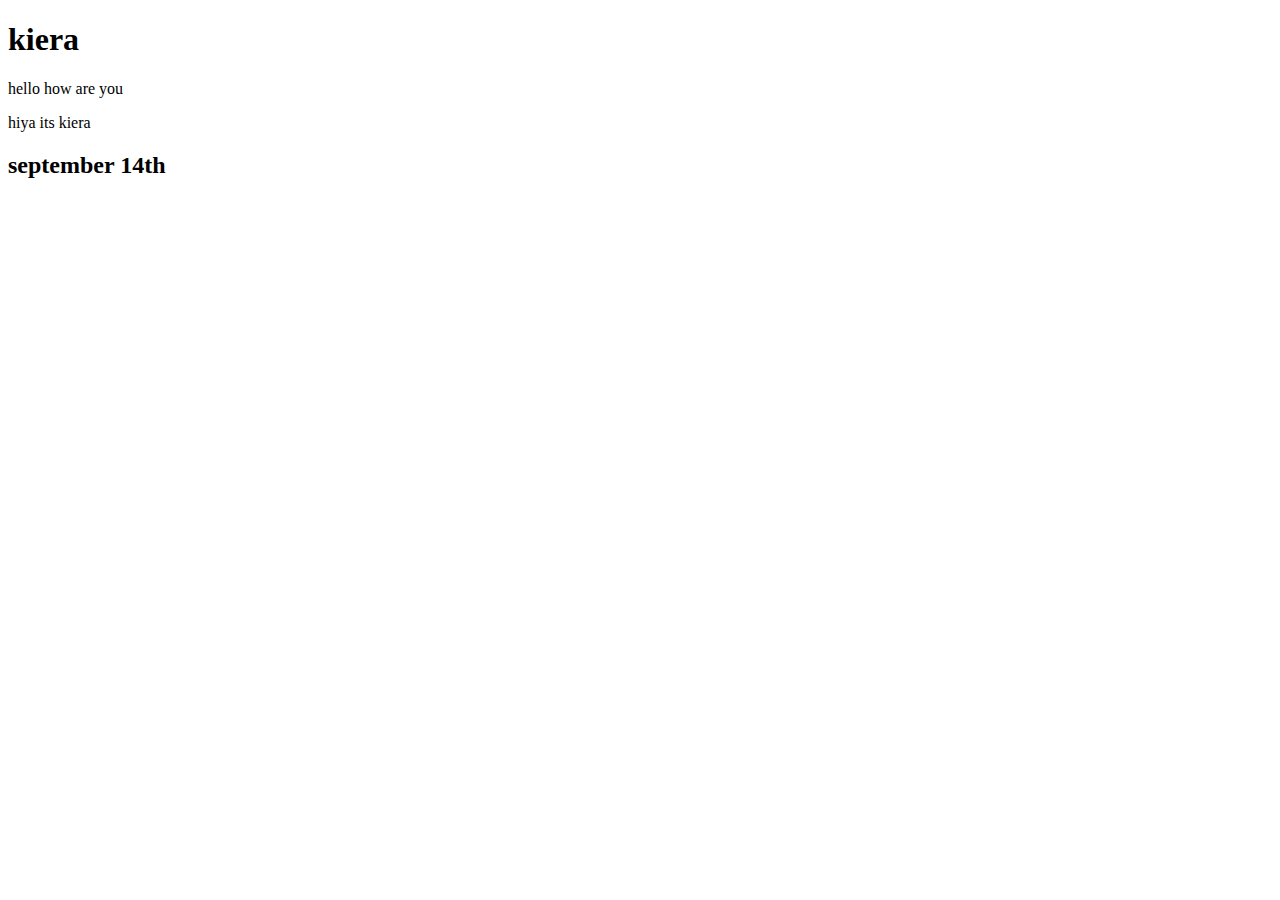
<file: demo/index.html>
<!DOCTYPE html>
<html lang="en">
<head>
    <meta charset="UTF-8">
    <meta name="viewport" content="width=device-width, initial-scale=1.0">
    <title>my webpage</title>
</head>
<body>
  <h1>kiera</h1>  
  <p>hello how are you</p>
  <p>hiya its kiera</p>
  <h2>september 14th</h2>
</file>
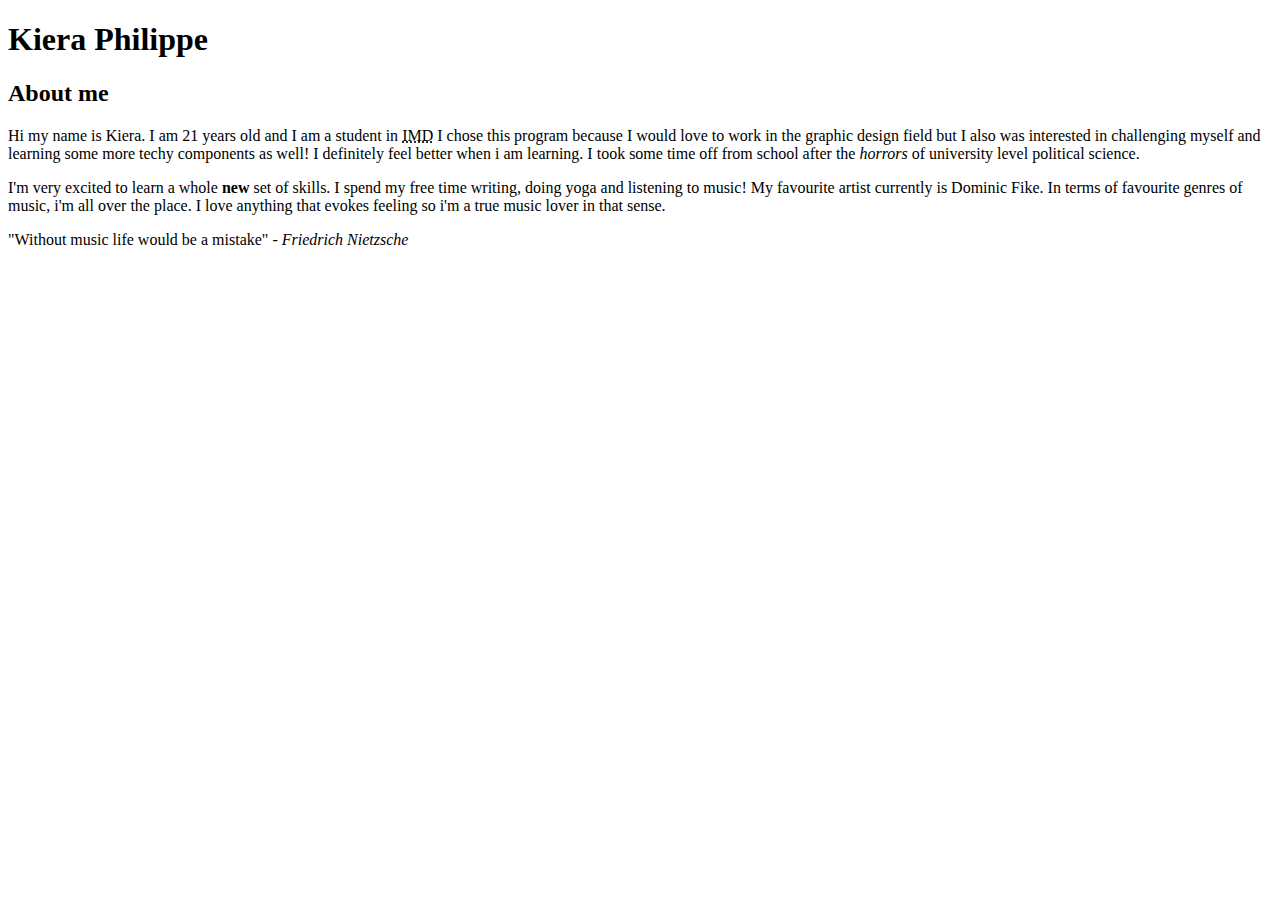
<file: html-assignment/index.html>
<!DOCTYPE html>
<html lang="en">
<head>
    <meta charset="UTF-8">
    <meta name="viewport" content="width=
    , initial-scale=1.0">
    <title>HTML Assignment</title>
</head>
<body>
  <h1>Kiera Philippe</h1>
</body>
<article>
    <h2>About me</h2>
<p>Hi my name is Kiera. I am 21 years old and I am a student in <abbr title="Interactive Media Design">IMD</abbr> I chose this program because I would love to work in the graphic design field but I also was interested in challenging myself and learning some more techy components as well! I definitely feel better when i am learning. I took some time off from school after the <em>horrors</em> of university level political science.</p>

<p>I'm very excited to learn a whole <b>new</b> set of skills. I spend my free time writing, doing yoga and listening to music! My favourite artist currently is Dominic Fike. In terms of favourite genres of music, i'm all over the place. I love anything that evokes feeling so i'm a true music lover in that sense. </p>
</article>
<quote>"Without music life would be a mistake"</quote>
<cite>
    <em>
        - Friedrich Nietzsche
    </em>
</cite>
</html>
</file>
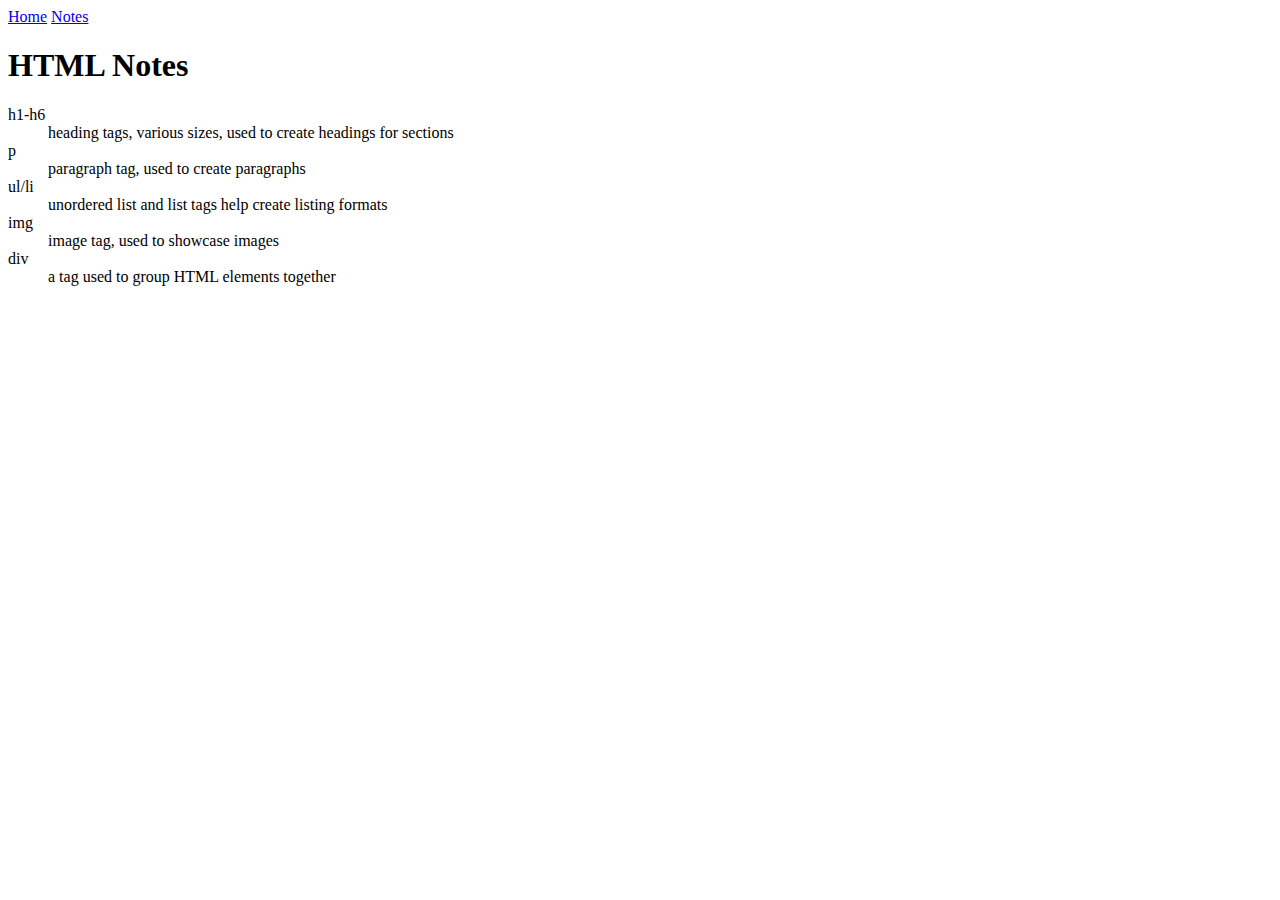
<file: html-assignment/notes.html>
<!DOCTYPE html>
<html lang="en">
<head>
    <meta charset="UTF-8">
    <meta name="viewport" content="width=device-width, initial-scale=1.0">
    <title>Notes</title>
</head>
<body>
    <nav></nav>
    <a href="index.html">Home</a>
    <a href="notes.html">Notes</a>
    <h1>HTML Notes</h1>
    <dl>
        <dt>h1-h6</dt>
        <dd>heading tags, various sizes, used to create headings for sections</dd>
        <dt>p</dt>
        <dd>paragraph tag, used to create paragraphs</dd>
        <dt>ul/li</dt>
        <dd>unordered list and list tags help create listing formats</dd>
        <dt>img</dt>
        <dd>image tag, used to showcase images</dd>
        <dt>div</dt>
        <dd>a tag used to group HTML elements together</dd>
    </dl>
</body>
</html>
</file>
